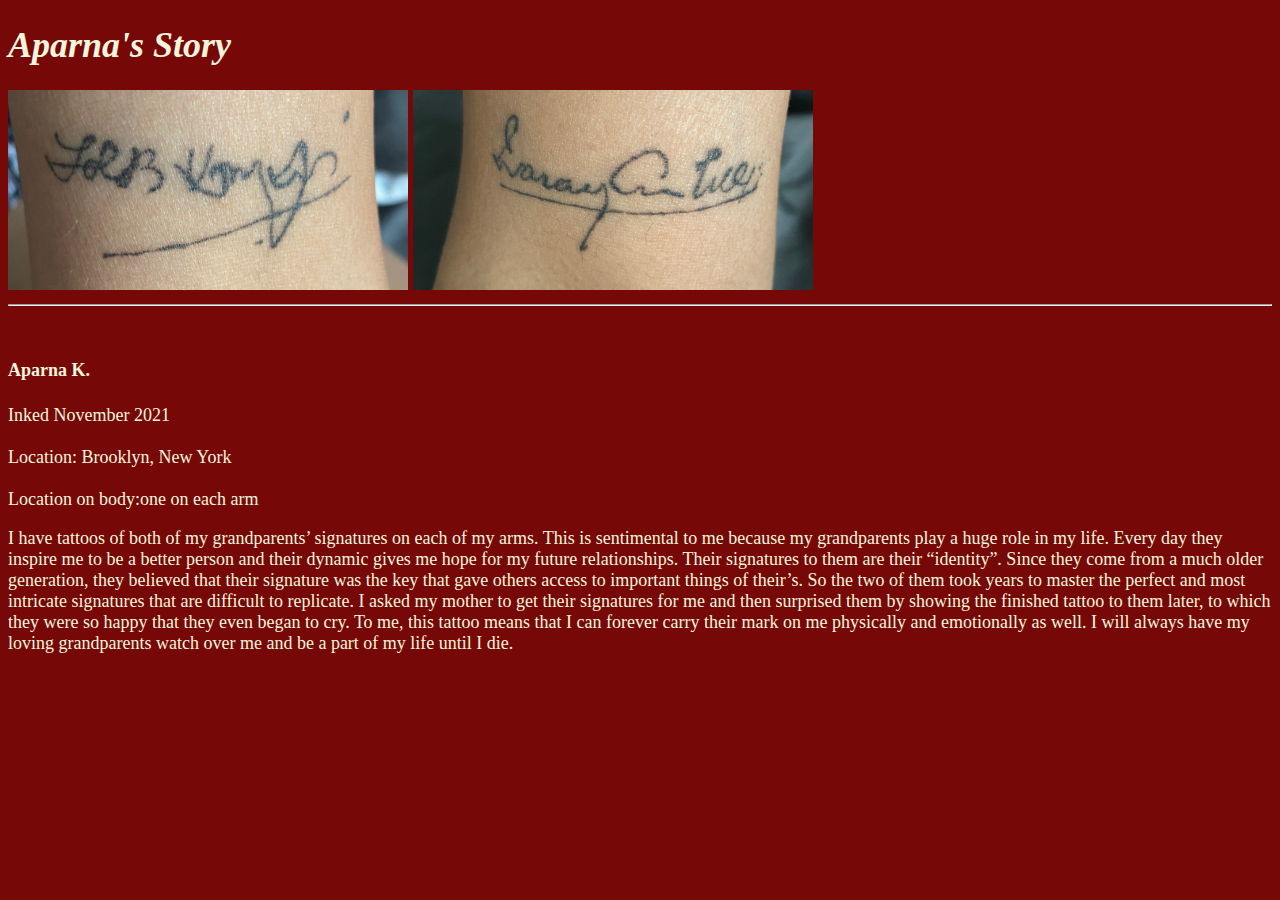
<file: AparnaKrishnanhype.html>
<!DOCTYPE html>
<html>
<head>
	<meta charset="utf-8">
	<meta name="viewport" content="width=device-width,initial-scale=1">
	<title>Inked</title>
	<link rel="stylesheet" href="styleAparna.css" type="text/css">
</head>
<body>

<h1><em>Aparna's Story</em></h1>
<img width="400x" height="200x" src="1Aparna Krishnan Reshmy.jpeg" />
<img width="400x" height="200x" src="2Aparna Krishnan Reshmy.jpeg" />
<hr>
<br/>
<h4>Aparna K.</h4>

Inked November 2021<br>

<br>Location: Brooklyn, New York</br>

<br>Location on body:one on each arm</br>

<p>
I have tattoos of both of my grandparents’ signatures on each of my arms. This is sentimental to me because my grandparents play a huge role in my life. Every day they inspire me to be a better person and their dynamic gives me hope for my future relationships. Their signatures to them are their “identity”. Since they come from a much older generation, they believed that their signature was the key that gave others access to important things of their’s. So the two of them took years to master the perfect and most intricate signatures that are difficult to replicate. I asked my mother to get their signatures for me and then surprised them by showing the finished tattoo to them later, to which they were so happy that they even began to cry. To me, this tattoo means that I can forever carry their mark on me physically and emotionally as well. I will always have my loving grandparents watch over me and be a part of my life until I die.
</p>

<br>
</file>
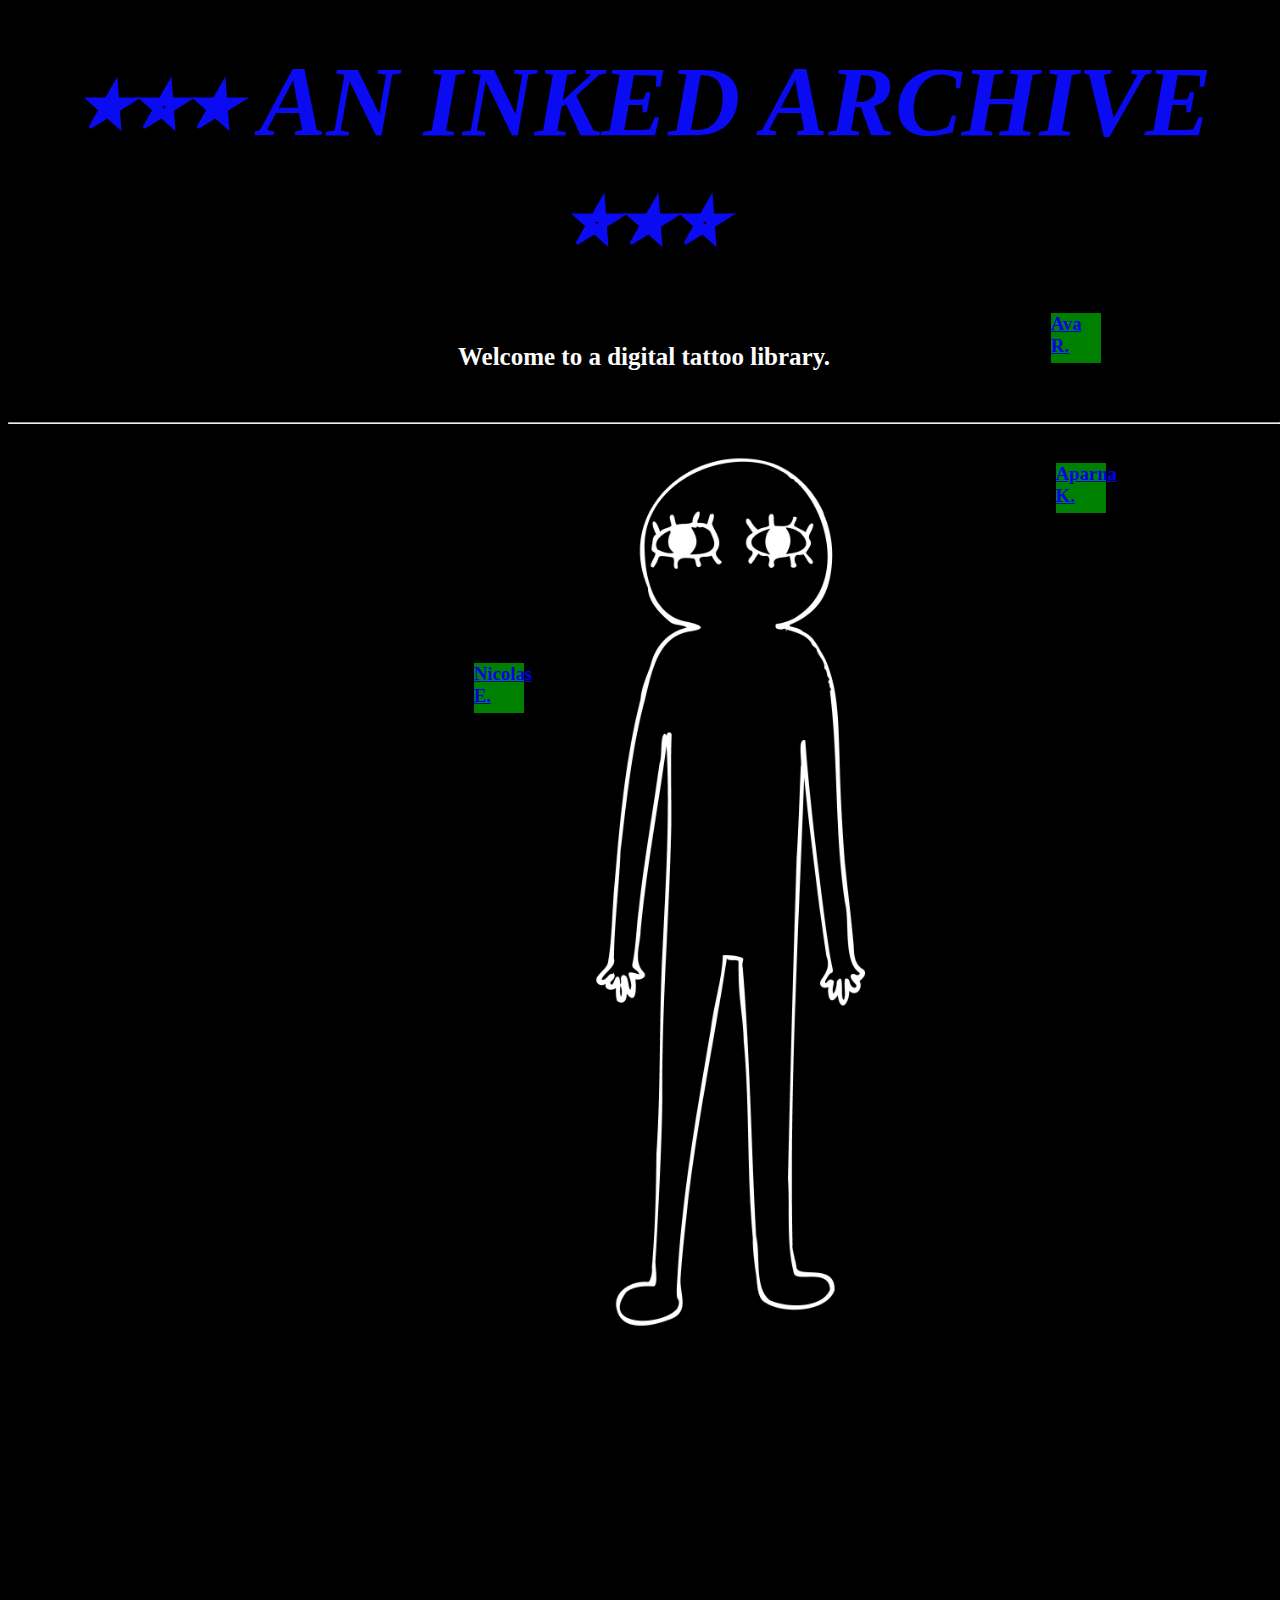
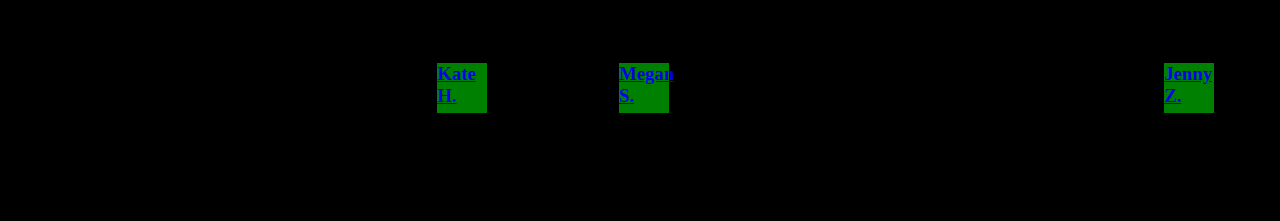
<file: inked 4.05.43 AM.html>
<!DOCTYPE html>
<html>
<head>
	<meta charset="utf-8">
	<meta name="viewport" content="width=device-width,initial-scale=1">
	<title>Inked</title>
	<link rel="stylesheet" href="style.css" type="text/css">
</head>
<body>
	
	<header>
		<h1>⭑⭒⭑ AN INKED ARCHIVE ⭒⭑⭒</h1>
		<h2> Welcome to a digital tattoo library.</h2>
	</header>
	<hr>
	<br/>

	<main>

		<img class="silhouette" src="inkbody.png" />


	<div class="selections"> 
		<div class="names" id="Nicolas"> 
			<div class="folder">
			<a href="./NicolasEvgeniouhype.html"> <h3>Nicolas E.</h3></a> 
			</div>
		</div>

		<div class="names" id="Aparna"> 
			<div class="folder" >
			<a href="./AparnaKrishnanhype.html"> <h3>Aparna K.</h3></a>
			</div>
		</div>

		<div class="names" id="Kate"> 
			<div class="folder" >
			<a href="./KateHadahype.html"> <h3>Kate H.</h3></a>
			</div>
		</div>

		<div class="names" id="Megan"> 
			<div class="folder" >
			<a href="./MeganSuhhype.html"> <h3>Megan S.</h3></a>
			</div>
		</div>

		<div class="names" id="Ava"> 
			<div class="folder" >
			<a href="./AvaRossonhype.html"> <h3>Ava R.</h3></a>
			</div>
		</div>
		
		<div class="names" id="Poli"> 
			<div class="folder" >	
			<a href="./Polihype.html"> <h3>Poli S.</h3></a>
			</div>
		</div>

		<div class="names" id="Jenny"> 
			<div class="folder" >	
			<a href="./Polihype.html"> <h3>Jenny Z.</h3></a>
			</div>
		</div>
	
	</main>	
</body>
</html>
</file>
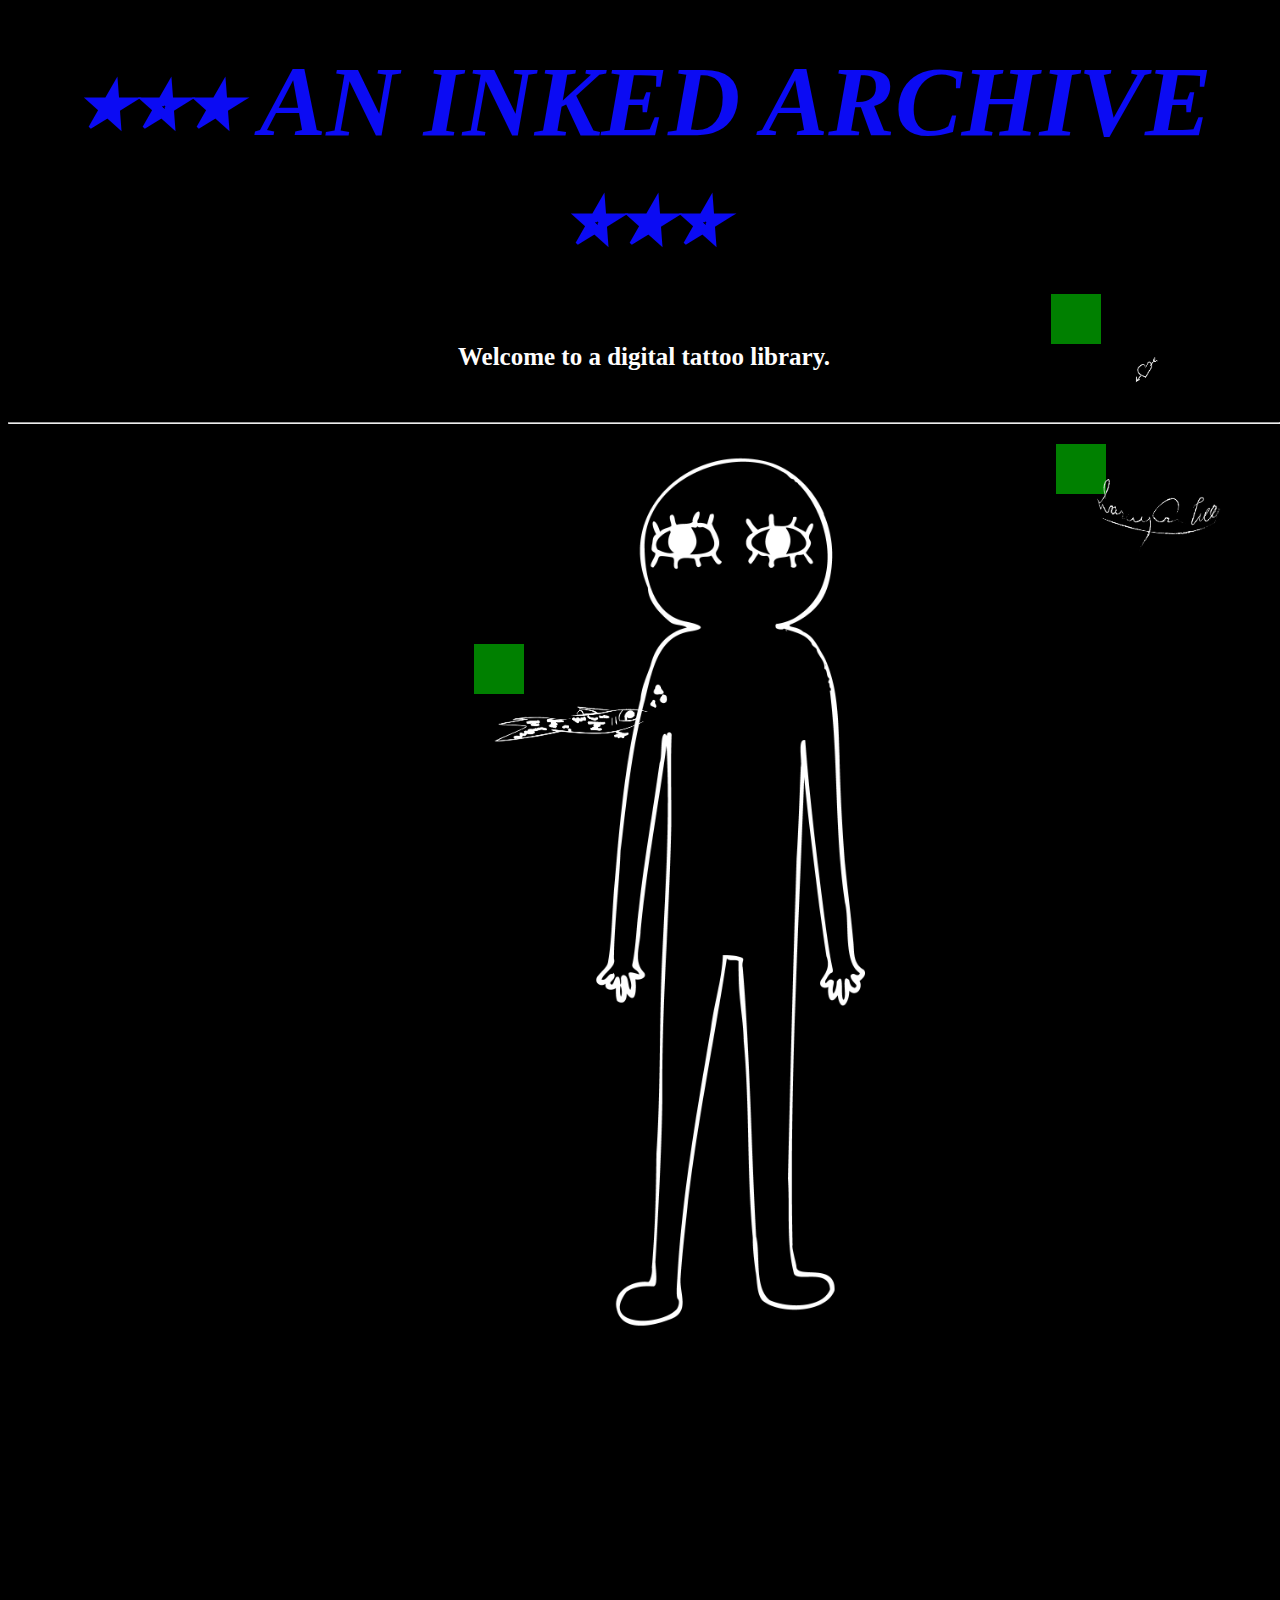
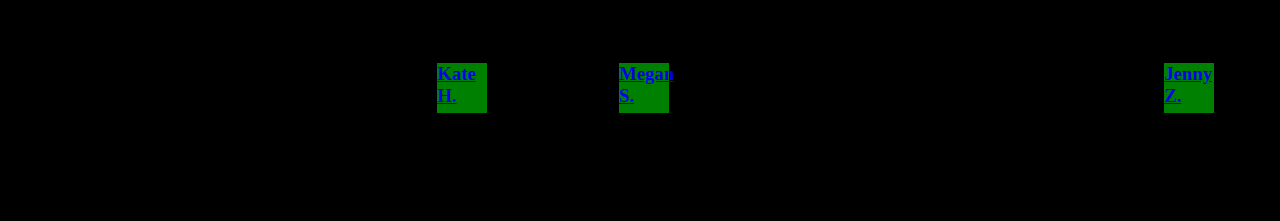
<file: inked.html>
<!DOCTYPE html>
<html>
<head>
	<meta charset="utf-8">
	<meta name="viewport" content="width=device-width,initial-scale=1">
	<title>Inked</title>
	<link rel="stylesheet" href="style.css" type="text/css">
</head>
<body>
	
	<header>
		<h1>⭑⭒⭑ AN INKED ARCHIVE ⭒⭑⭒</h1>
		<h2> Welcome to a digital tattoo library.</h2>
	</header>
	<hr>
	<br/>

	<main>

		<img class="silhouette" src="inkbody.png" />
	

	<div class="selections"> 
		<div class="names" id="Nicolas"> 
			<div class="folder">
			<a href="./NicolasEvgeniouhype.html">
				<img src="Nicolastraced.png">
			</a> 
			</div>
		</div>
		


		<div class="names" id="Aparna"> 
			<div class="folder" >
			<a href="./AparnaKrishnanhype.html"> 
			<img src="Aparnatraced.png">
			</a>
			</div>
		</div>

		<div class="names" id="Kate"> 
			<div class="folder" >
			<a href="./KateHadahype.html"> <h3>Kate H.</h3></a>
			</div>
		</div>

		<div class="names" id="Megan"> 
			<div class="folder" >
			<a href="./MeganSuhhype.html"> <h3>Megan S.</h3></a>
			</div>
		</div>

		<div class="names" id="Ava"> 
			<div class="folder" >
			<a href="./AvaRossonhype.html"> 
			<img src="Avatraced.png">
			</a>
			</div>
		</div>
		
		<div class="names" id="Poli"> 
			<div class="folder" >	
			<a href="./Polihype.html"> 
			<img src="Politraced.png">
			</a>
			</div>
		</div>

		<div class="names" id="Jenny"> 
			<div class="folder" >	
			<a href="./Polihype.html"> <h3>Jenny Z.</h3></a>
			</div>
		</div>
	
	</main>	
</body>
</html>
</file>
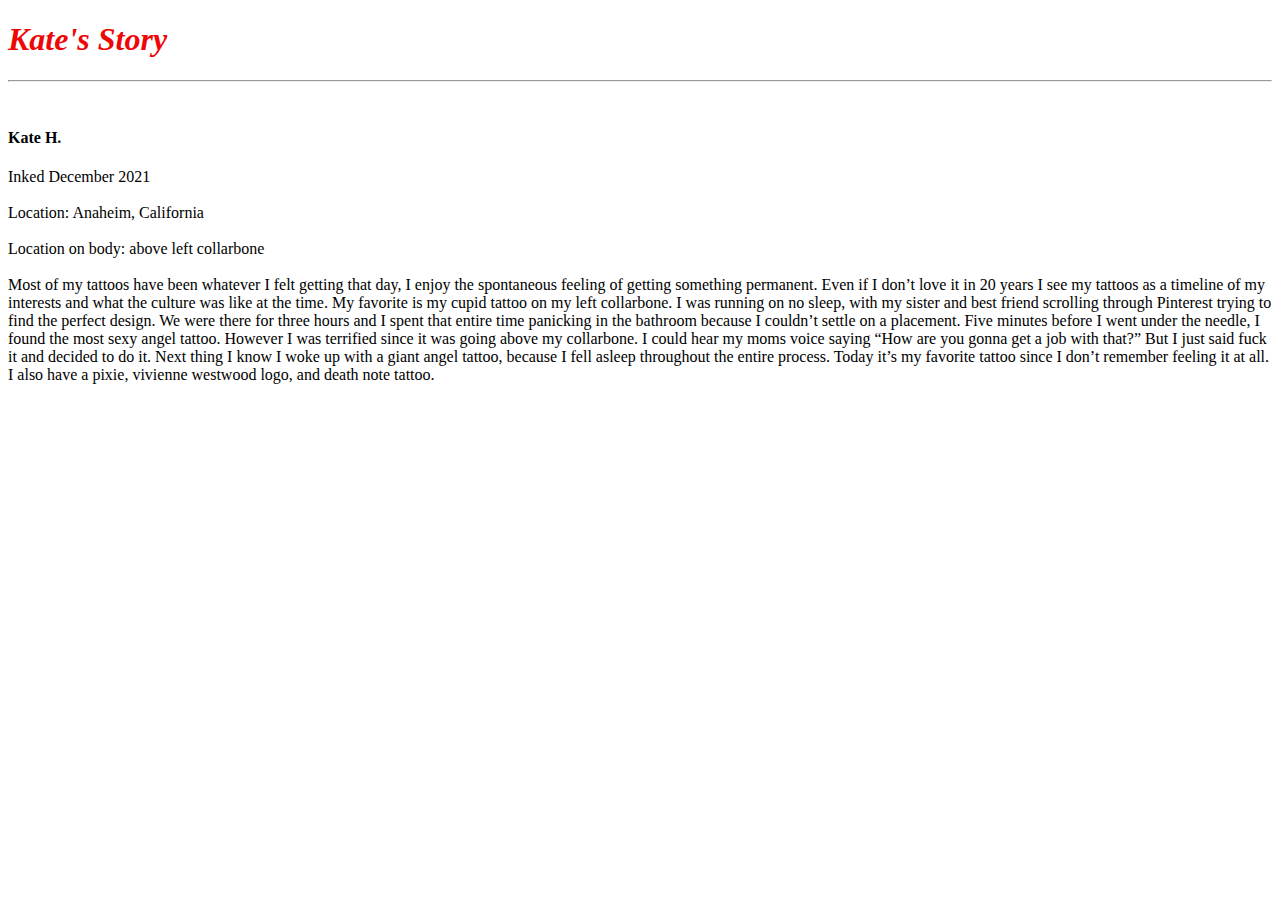
<file: KateHadahype.html>
<!DOCTYPE html>
<html>
<head>
	<meta charset="utf-8">
	<meta name="viewport" content="width=device-width,initial-scale=1">
	<title>Inked</title>
</head>
<body>
	<style>
		h1 {color:rgb(237, 7, 7);}
		</style>
<h1><em>Kate's Story</em></h1>

<hr>
<br/>
<h4>Kate H.</h4>

Inked December 2021<br>

<br>Location: Anaheim, California</br>

<br>Location on body: above left collarbone</br>

<br/>
Most of my tattoos have been whatever I felt getting that day, I enjoy the spontaneous feeling of getting something permanent. Even if I don’t love it in 20 years I see my tattoos as a timeline of my interests and what the culture was like at the time. My favorite is my cupid tattoo on my left collarbone. I was running on no sleep, with my sister and best friend scrolling through Pinterest trying to find the perfect design. We were there for three hours and I spent that entire time panicking in the bathroom because I couldn’t settle on a placement. Five minutes before I went under the needle, I found the most sexy angel tattoo. However I was terrified since it was going above my collarbone. I could hear my moms voice saying “How are you gonna get a job with that?” But I just said fuck it and decided to do it. Next thing I know I woke up with a giant angel tattoo, because I fell asleep throughout the entire process. Today it’s my favorite tattoo since I don’t remember feeling it at all. I also have a pixie, vivienne westwood logo, and death note tattoo.
</file>
<file: styleAparna.css>
html {
    background: #760808;
    color: beige;
    font-size: large;
    font-family: Daniel ;
</file>
<file: style.css>
html {
    background: #000000;
    color: beige;
    font-size: 16px;
    font-family: alegreya sans;
  }
  
  body {
    /* sets the width and centers it horizontally */
    width: 
    margin-left: auto;
    margin-right: auto;
  }
  
  h1 {
    background: rgb(0, 0, 0);
    color: rgb(11, 11, 243);
    text-align: center;
    margin-top: 20px;
    padding-top: 24px;
    padding-bottom: 0px;
    font-size: 100px;
    font-style: italic;
    font-family: bombefont;
  }

  h2 {
    background: rgb(0, 0, 0);
    color: rgb(254, 253, 253);
    text-align: center;
    margin-top: 0px;
    padding-top: 0px;
    padding-bottom: 30px;
    font-size: 25px;
    font-family: alegreya sans;
  }
  
    .selections {
    margin-top: 300px;
    font-family:alegreya sans;
    display:block ;
    font-size: 16px;

    display: flex;
   
  } 

    .names {
    
        align-content: space-between;
        gap: 10px;
        gap: 10px 20px;
        row-gap: 10px;
        column-gap: 20px;
        position:relative;
        width: 50%;
        height: 50%;
      

        flex-grow: 1;
        flex-shrink: 1;
        flex-basis: 50%;
        
    }
    a {
    display:inline-block;
    width: 50%;
    height: 50%;
    margin: 0 auto 100px;
    
  }

  /* .names .folder {

    width: 50px;
    height: 50px;
    background: aliceblue;
    opacity:0.9;
    transition: transform 0.5s linear;
  } */

  .folder a {
    display: block;
    width: 50px;
    height: 50px;
    background: green;
  }

  .folder img {
    width: 200px;
  height: 150px;
}
  }

  .names p:hover span {
    pointer-events: none;
  }
  
.names p span {
        transform-origin: top left;
        transition: transform 0.25s linear;
}

.names p:hover  {
    transform: rotate3d(1, 0, 0, 75deg);
  }
  
  /* .names p span {
    display: block;
    position: absolute;
    top: 0;
    left: 0;
    width: 100%;
    height: 100%;
    z-index: 1;
    padding: 21px 12px;
    border-bottom: 2px solid seagreen;
    font-size: 0.5em; */
  }
  #Nicolas {
    position:relative;
    width: 100%;
    height: 600px;
    margin-left: 60px;
  }
  

    

  #Nicolas {
    position: relative
   top: 800px;
    bottom: 1000px; 
    left: 400px;
    right: 600px;
    width: 40px;
    height: 40px;
  
  }
  

  #Aparna {
    position: relative
   top: 500px;
    bottom: 1200px; 
    left: 800px;
    right: 500px;
    width: 40px;
    height: 40px;
    /* background: black; */
  
  } 

  #Ava {
    position: relative
    top: 300px;
    bottom: 1350px; 
    left: 250px;
    right: 500px;
    width: 40px;
    height: 40px;
    /* background: black; */

  } 

  #Poli {
    position: relative
    top: 300px;
    bottom: 1000px; 
    left: 300px;
    right: 500px;
    width: 40px;
    height: 40px;
    /* background: black; */

  } 




  /* hover state for #Nicolas */
  #Nicolas p:hover {
    background: green;
  }
  


.front{
    background-color: white;
}
}

inkbody.png {
position: relative;
flex-grow: 1;
        flex-shrink: 1;
        flex-basis: 50%;

}

/* .silhouette{
  width: 900px; 
  height: 1300px;
  margin-left: 450px;
} */

.silhouette{
  width: 50%; 
  height: 50%;
  margin-left: 450px;
}

.traced{
  width: 90px;
  height: 150px;
  align-items: center;
  top: 800px;
    bottom: 1000px; 
    left: 500px;
    right: 500px;
}
</file>
